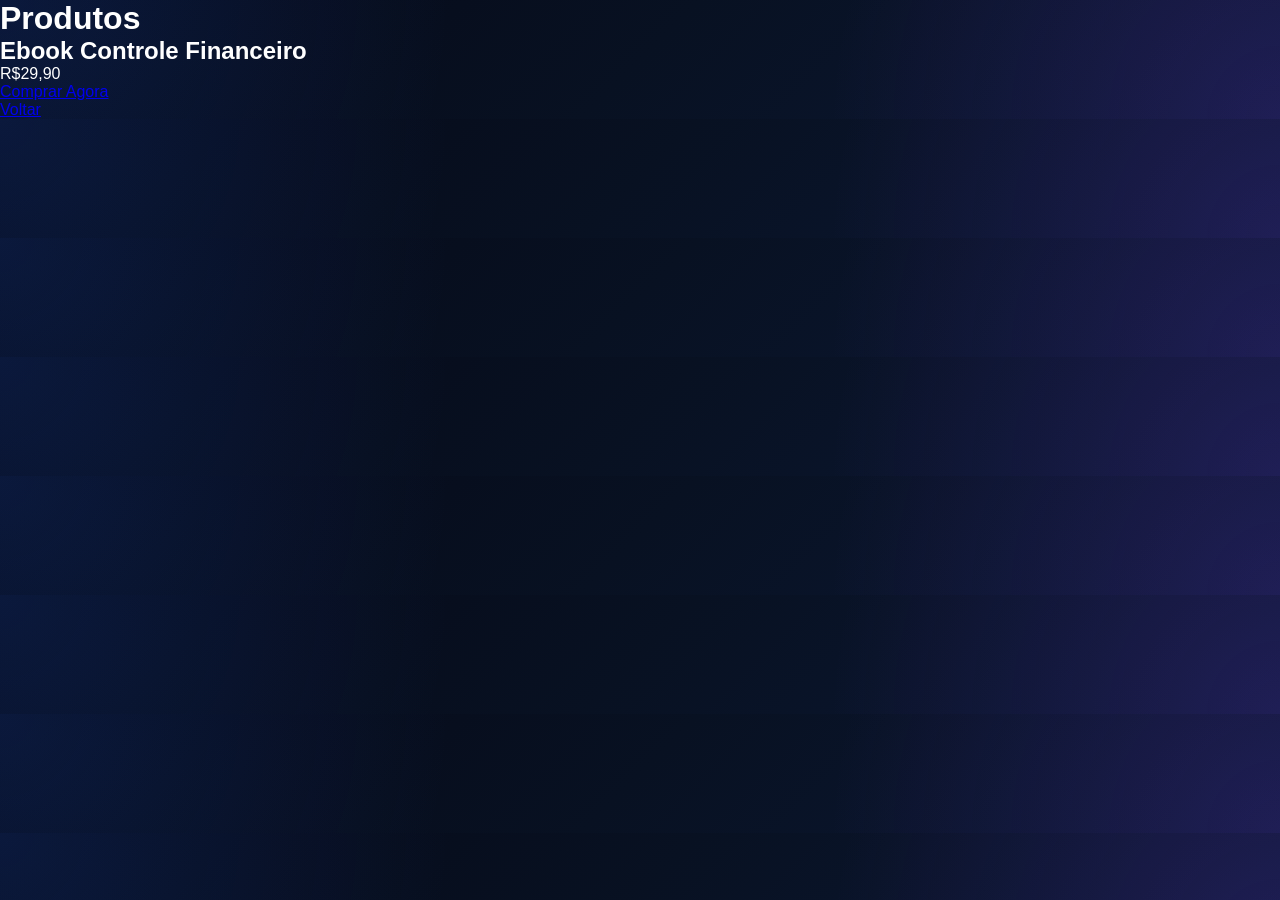
<file: produtos.html>
<!DOCTYPE html><html><head><meta charset='UTF-8'><link rel='stylesheet' href='style.css'><title>Produtos</title></head><body><h1>Produtos</h1><div class='card'><h2>Ebook Controle Financeiro</h2><p>R$29,90</p><a class='btn' href='#'>Comprar Agora</a></div><a href='index.html'>Voltar</a></body></html>
</file>
<file: style.css>
/* ==========================================
   NEXOS CLICKS V8 ULTIMATE
   STYLE.CSS - PARTE 1
========================================== */

:root{
  --bg:#050816;
  --bg2:#0d1635;

  --primary:#2563EB;
  --secondary:#7C3AED;
  --accent:#06B6D4;

  --white:#ffffff;
  --text:#cbd5e1;

  --glass:rgba(255,255,255,.05);
  --border:rgba(255,255,255,.08);

  --radius:22px;

  --shadow:
    0 20px 60px rgba(0,0,0,.35);

  --gradient:
    linear-gradient(135deg,#2563EB,#7C3AED);
}

*{
  margin:0;
  padding:0;
  box-sizing:border-box;
}

html{
  scroll-behavior:smooth;
}

body{
  font-family:'Poppins',sans-serif;
  color:var(--white);
  background:var(--bg);
  overflow-x:hidden;
}

/* ==========================
CONTAINER
========================== */

.container{
  width:min(1200px,92%);
  margin:auto;
}

/* ==========================
BACKGROUND
========================== */

body{

  background:

  radial-gradient(circle at top left,
  rgba(37,99,235,.18),
  transparent 35%),

  radial-gradient(circle at bottom right,
  rgba(124,58,237,.18),
  transparent 35%),

  linear-gradient(
  135deg,
  #050816,
  #081122,
  #0b1834);

}

.background{

  position:fixed;

  inset:0;

  overflow:hidden;

  z-index:-20;

}

/* GRID */

.grid{

  position:absolute;

  inset:0;

  background-image:

  linear-gradient(
  rgba(255,255,255,.03) 1px,
  transparent 1px),

  linear-gradient(
  90deg,
  rgba(255,255,255,.03) 1px,
  transparent 1px);

  background-size:60px 60px;

}

/* ESFERAS */

.gradient-one{

  position:absolute;

  width:650px;

  height:650px;

  border-radius:50%;

  background:#2563EB;

  filter:blur(180px);

  opacity:.18;

  left:-250px;

  top:-250px;

}

.gradient-two{

  position:absolute;

  width:650px;

  height:650px;

  border-radius:50%;

  background:#7C3AED;

  filter:blur(180px);

  opacity:.15;

  right:-250px;

  bottom:-250px;

}

/* PONTOS */

.particles{

  position:absolute;

  inset:0;

  background-image:

  radial-gradient(circle,#ffffff55 1px,transparent 1px);

  background-size:120px 120px;

  opacity:.28;

}

/* ==========================
HEADER
========================== */

.header{

  position:fixed;

  top:0;

  width:100%;

  z-index:999;

  backdrop-filter:blur(18px);

  background:rgba(5,8,22,.45);

  border-bottom:1px solid rgba(255,255,255,.05);

}

.header .container{

  display:flex;

  justify-content:space-between;

  align-items:center;

  padding:20px 0;

}

.logo{

  color:white;

  text-decoration:none;

  font-size:32px;

  font-weight:800;

}

.logo span{

  color:var(--primary);

}

nav{

  display:flex;

  gap:35px;

}

nav a{

  color:white;

  text-decoration:none;

  transition:.35s;

  position:relative;

}

nav a:hover{

  color:#7cb7ff;

}

nav a::after{

  content:"";

  position:absolute;

  left:0;

  bottom:-6px;

  width:0;

  height:2px;

  background:var(--primary);

  transition:.35s;

}

nav a:hover::after{

  width:100%;

}

.btn-header{

  background:var(--gradient);

  color:white;

  text-decoration:none;

  padding:15px 28px;

  border-radius:999px;

  font-weight:700;

  transition:.35s;

  box-shadow:

  0 10px 35px rgba(37,99,235,.35);

}

.btn-header:hover{

  transform:translateY(-4px);

}

/* ==========================
HERO
========================== */

.hero{

  min-height:100vh;

  display:flex;

  align-items:center;

  padding-top:100px;

}

.hero-content{

  display:grid;

  grid-template-columns:1fr 1fr;

  gap:70px;

  align-items:center;

}

.tag{

  display:inline-block;

  padding:12px 22px;

  border-radius:999px;

  background:rgba(37,99,235,.12);

  border:1px solid rgba(37,99,235,.25);

  color:#7cb7ff;

  margin-bottom:30px;

}

.hero h1{

  font-size:72px;

  line-height:1;

  font-weight:800;

}

.hero h1 span{

  background:linear-gradient(90deg,#fff,#60A5FA,#7C3AED);

  -webkit-background-clip:text;

  -webkit-text-fill-color:transparent;

}

.hero h2{

  margin-top:20px;

  font-size:48px;

  color:#dbe7ff;

}

.hero p{

  margin-top:25px;

  color:var(--text);

  line-height:1.8;

  max-width:600px;

}

.hero-buttons{

  display:flex;

  gap:18px;

  margin-top:35px;

}

.btn-primary,
.btn-secondary{

  display:inline-block;

  text-decoration:none;

  padding:18px 34px;

  border-radius:999px;

  font-weight:700;

  transition:.35s;

}

.btn-primary{

  color:white;

  background:var(--gradient);

  box-shadow:0 12px 35px rgba(37,99,235,.35);

}

.btn-secondary{

  color:white;

  background:rgba(255,255,255,.05);

  border:1px solid rgba(255,255,255,.08);

}

.btn-primary:hover,
.btn-secondary:hover{

  transform:translateY(-5px);

}
/* ==========================================
   HERO - ILUSTRAÇÃO ABSTRATA
========================================== */

.hero-right{
    display:flex;
    justify-content:center;
    align-items:center;
}

.hero-art{
    position:relative;
    width:550px;
    height:550px;
}

/* Esfera principal */

.orb{
    position:absolute;
    top:50%;
    left:50%;
    transform:translate(-50%,-50%);
    width:220px;
    height:220px;
    border-radius:50%;
    background:linear-gradient(135deg,#2563EB,#7C3AED);
    box-shadow:
        0 0 80px rgba(37,99,235,.6),
        0 0 160px rgba(124,58,237,.35);
}

/* Anéis */

.ring{
    position:absolute;
    border-radius:50%;
    border:1px solid rgba(255,255,255,.08);
    top:50%;
    left:50%;
    transform:translate(-50%,-50%);
}

.ring1{
    width:320px;
    height:320px;
}

.ring2{
    width:430px;
    height:430px;
    border-color:rgba(37,99,235,.18);
}

.ring3{
    width:540px;
    height:540px;
    border-color:rgba(124,58,237,.16);
}

/* Linhas curvas */

.wave{
    position:absolute;
    inset:0;
}

.wave::before,
.wave::after{
    content:"";
    position:absolute;
    border-radius:50%;
}

.wave::before{
    width:430px;
    height:170px;
    border:2px solid rgba(37,99,235,.18);
    top:190px;
    left:55px;
    transform:rotate(-18deg);
}

.wave::after{
    width:520px;
    height:220px;
    border:2px solid rgba(124,58,237,.18);
    top:130px;
    left:10px;
    transform:rotate(18deg);
}

/* ==========================================
ESTATÍSTICAS
========================================== */

.stats{
    padding:110px 0;
}

.stats-grid{
    display:grid;
    grid-template-columns:repeat(4,1fr);
    gap:25px;
}

.stat-card{
    background:rgba(255,255,255,.05);
    border:1px solid rgba(255,255,255,.08);
    border-radius:22px;
    backdrop-filter:blur(18px);
    padding:40px 30px;
    text-align:center;
    transition:.35s;
}

.stat-card:hover{
    transform:translateY(-10px);
    border-color:#2563EB;
    box-shadow:0 20px 45px rgba(37,99,235,.18);
}

.stat-card h3{
    font-size:48px;
    color:#fff;
    margin-bottom:10px;
}

.stat-card p{
    color:#CBD5E1;
    font-size:16px;
}
</file>
